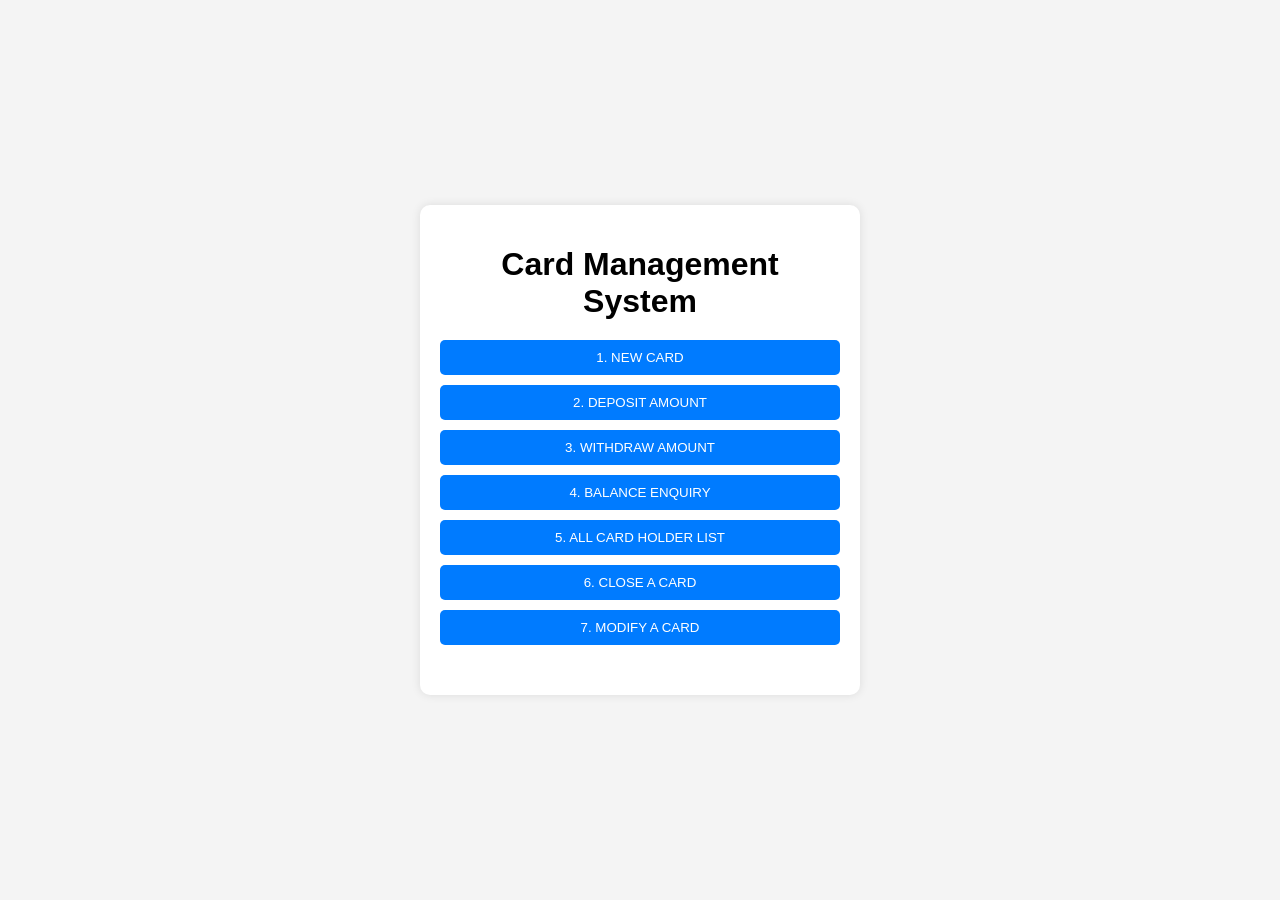
<file: frontend/intex.html>
<!DOCTYPE html>
<html lang="en">
<head>
    <meta charset="UTF-8">
    <meta name="viewport" content="width=device-width, initial-scale=1.0">
    <title>Card Management System</title>
    <style>
        body {
            font-family: Arial, sans-serif;
            background-color: #f4f4f4;
            margin: 0;
            padding: 0;
            display: flex;
            justify-content: center;
            align-items: center;
            height: 100vh;
        }
        .container {
            width: 400px;
            background-color: white;
            padding: 20px;
            border-radius: 10px;
            box-shadow: 0px 0px 10px 0px rgba(0, 0, 0, 0.1);
        }
        h1 {
            text-align: center;
            margin-bottom: 20px;
        }
        .menu button {
            width: 100%;
            padding: 10px;
            margin-bottom: 10px;
            border: none;
            background-color: #007bff;
            color: white;
            cursor: pointer;
            border-radius: 5px;
        }
        .menu button:hover {
            background-color: #0056b3;
        }
        #output {
            margin-top: 20px;
        }
    </style>
</head>
<body>
    <div class="container">
        <h1>Card Management System</h1>
        <div class="menu">
            <button onclick="createCard()">1. NEW CARD</button>
            <button onclick="depositAmount()">2. DEPOSIT AMOUNT</button>
            <button onclick="withdrawAmount()">3. WITHDRAW AMOUNT</button>
            <button onclick="balanceEnquiry()">4. BALANCE ENQUIRY</button>
            <button onclick="displayAll()">5. ALL CARD HOLDER LIST</button>
            <button onclick="closeCard()">6. CLOSE A CARD</button>
            <button onclick="modifyCard()">7. MODIFY A CARD</button>
        </div>
        <div id="output"></div>
    </div>

    <script>
        async function apiRequest(endpoint, method, data = {}) {
            const response = await fetch(`http://localhost:3000/${endpoint}`, {
                method,
                headers: {
                    'Content-Type': 'application/json'
                },
                body: JSON.stringify(data)
            });
            return response.json();
        }

        async function createCard() {
            const cno = prompt("Enter Card No:");
            const name = prompt("Enter Card Holder Name:");
            const deposit = parseFloat(prompt("Enter Initial Deposit:"));
            await apiRequest('create-card', 'POST', { cno, name, deposit });
            alert("Card Created Successfully!");
        }

        async function depositAmount() {
            const cno = prompt("Enter Card No:");
            const amount = parseFloat(prompt("Enter Amount to Deposit:"));
            await apiRequest('deposit', 'POST', { cno, amount });
            alert("Amount Deposited Successfully!");
        }

        async function withdrawAmount() {
            const cno = prompt("Enter Card No:");
            const amount = parseFloat(prompt("Enter Amount to Withdraw:"));
            await apiRequest('withdraw', 'POST', { cno, amount });
            alert("Amount Withdrawn Successfully!");
        }

        async function balanceEnquiry() {
            const cno = prompt("Enter Card No:");
            const result = await apiRequest('balance', 'POST', { cno });
            document.getElementById("output").innerText = 
                `Card No: ${result.cno}\nCard Holder Name: ${result.name}\nBalance: ${result.deposit}`;
        }

        async function displayAll() {
            const result = await apiRequest('all-cards', 'GET');
            let output = "Card Holder List:\n\n";
            result.forEach(card => {
                output += `Card No: ${card.cno}, Name: ${card.name}, Balance: ${card.deposit}\n`;
            });
            document.getElementById("output").innerText = output;
        }

        async function closeCard() {
            const cno = prompt("Enter Card No:");
            await apiRequest('close-card', 'POST', { cno });
            alert("Card Closed Successfully!");
        }

        async function modifyCard() {
            const cno = prompt("Enter Card No:");
            const name = prompt("Enter New Card Holder Name:");
            const deposit = parseFloat(prompt("Enter New Balance Amount:"));
            await apiRequest('modify-card', 'POST', { cno, name, deposit });
            alert("Card Modified Successfully!");
        }
    </script>
</body>
</html>
</file>
